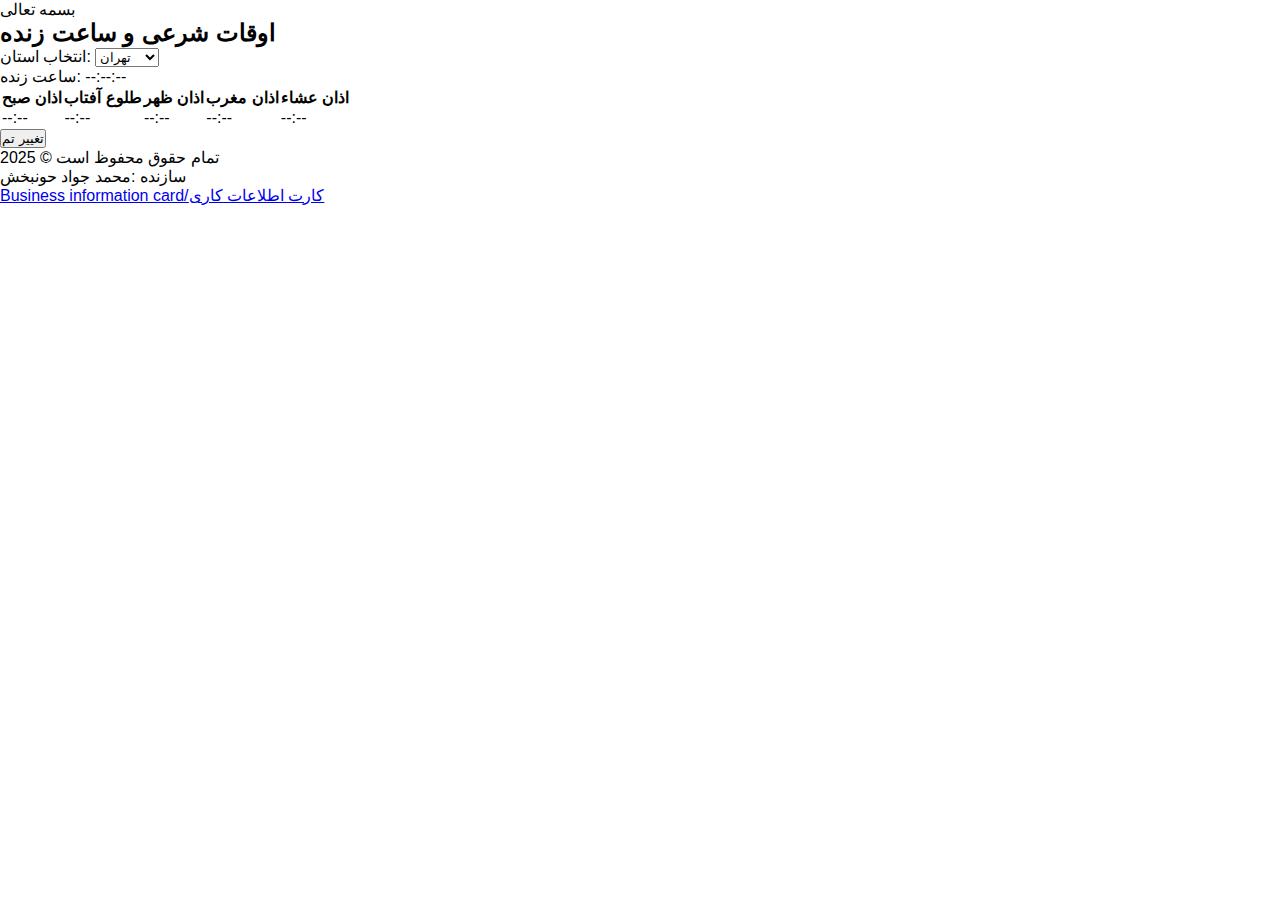
<file: index.html>
<!DOCTYPE html>
<html lang="fa">
<head>
    <meta charset="UTF-8">
    <meta name="viewport" content="width=device-width, initial-scale=1.0">
    <title>ساعت زنده ایران</title>
    <link rel="shortcut icon" href="./Time.png" type="image/x-icon">
    <link rel="stylesheet" href="styles.css">
</head>
<body class="light-theme">

    <div class="header-text">بسمه تعالی</div>

    <div class="prayer-times">
        <h2>اوقات شرعی و ساعت زنده</h2>

        <label for="province-select">انتخاب استان:</label>
        <select id="province-select" onchange="updatePrayerTimes()">
            <option value="Tehran">تهران</option>
            <option value="Mashhad">مشهد</option>
            <option value="Isfahan">اصفهان</option>
            <option value="Shiraz">شیراز</option>
            <option value="Tabriz">تبریز</option>
        </select>

        <div class="time-info" id="live-time">ساعت زنده: --:--:--</div>

        <table>
            <thead>
                <tr>
                    <th>اذان صبح</th>
                    <th>طلوع آفتاب</th>
                    <th>اذان ظهر</th>
                    <th>اذان مغرب</th>
                    <th>اذان عشاء</th>
                </tr>
            </thead>
            <tbody>
                <tr>
                    <td id="fajr-time">--:--</td>
                    <td id="sunrise-time">--:--</td>
                    <td id="dhuhr-time">--:--</td>
                    <td id="maghrib-time">--:--</td>
                    <td id="isha-time">--:--</td>
                </tr>
            </tbody>
        </table>

        <button class="theme-toggle" onclick="toggleTheme()">تغییر تم</button>
    </div>

    <div class="footer-text">تمام حقوق محفوظ است © 2025</div>
    <div class="footer-text">سازنده :محمد جواد حونبخش</div>
    <div class="footer-text"><a href="https://javadai.github.io/Javad.com/">Business information card/کارت اطلاعات کاری</a></div>
    <script src="script.js"></script>
</body>
</html>
</file>
<file: styles.css>
* {
    margin: 0;
    padding: 0;
    box-sizing: border-box;
    font-family: Verdana, Geneva, Tahoma, sans-serif;
}

/* متغیرهای رنگی و تصاویر پس‌زمینه */
:root {
    --bg-color-light: #ffffff;
    --bg-color-dark: #121212;
    --text-color-light: #333333;
    --text-color-dark: #ffffff;
    --header-bg-color-light: #009688;
    --header-bg-color-dark: #555555;
    --table-border-color-light: #dddddd;
    --table-border-color-dark: #555555;
      .dark-theme {
        --bg-image: var(--image-dark);
        --image-dark: url('./back2.jpg');
    }
    back.jpg');
        :root {
            --bg-image: var(--image-dark); /* یا var(--image-dark) اگر تم پیش‌فرض تاریکه */
        }
    .light-theme {
        
        --bg-image: var(--image-light);
        --image-light: url('./
        
    }
    
  
    
}

/* تم تاریک */
.dark-theme {
    --bg-color: var(--bg-color-dark);
    --text-color: var(--text-color-dark);
    --header-bg-color: var(--header-bg-color-dark);
    --table-border-color: var(--table-border-color-dark);
    background-image: var(--image-dark);
    body {
        background-image: var(--bg-image);
    }
    
}

/* تم روشن */
.light-theme {
    --bg-color: var(--bg-color-light);
    --text-color: var(--text-color-light);
    --header-bg-color: var(--header-bg-color-light);
    --table-border-color: var(--table-border-color-light);
    background-image: var(--image-light);
    body {
        background-image: var(--bg-image);
    }
    
}

/* استایل کلی */
body {
    display: flex;
    justify-content: center;
    align-items: center;
    min-height: 100vh;
    direction: rtl;
    background-color: var(--bg-color);
    color: var(--text-color);
    transition: background-color 0.3s, color 0.3s;
    flex-direction: column;
    background-size: cover;
    background-position: center;
}

.prayer-times {
    width: 100%;
    max-width: 600px;
    background-color: rgba(255, 255, 255, 0.85);
    padding: 3vw 4vw;
    border-radius: 10px;
    box-shadow: 0px 4px 10px rgba(0, 0, 0, 0.1);
    text-align: center;
    transition: background-color 0.3s, color 0.3s;
    margin-top: 2vh;
}

h2 {
    background-color: var(--header-bg-color);
    color: var(--text-color);
    padding: 10px;
    border-radius: 5px;
    font-size: 1.5rem;
}

table {
    width: 100%;
    border-collapse: collapse;
    margin-top: 3vh;
}

th, td {
    padding: 2vh;
    border: 1px solid var(--table-border-color);
    text-align: center;
}

.theme-toggle {
    margin-top: 2vh;
    padding: 1vh 2vw;
    background-color: var(--header-bg-color);
    color: var(--text-color);
    border: none;
    border-radius: 5px;
    cursor: pointer;
    transition: background-color 0.3s, color 0.3s;
}

.theme-toggle:hover {
    opacity: 0.9;
}

#province-select {
    width: 100%;
    padding: 10px;
    border-radius: 5px;
    text-align: center;
    background-color: var(--bg-color);
    color: var(--text-color);
    cursor: pointer;
    transition: all 0.3s;
}

.header-text {
    font-size: 1.5rem;
    margin-bottom: 2vh;
}

.footer-text {
    font-size: 0.9rem;
    margin-top: 2vh;
    color: var(--text-color);
}
</file>
